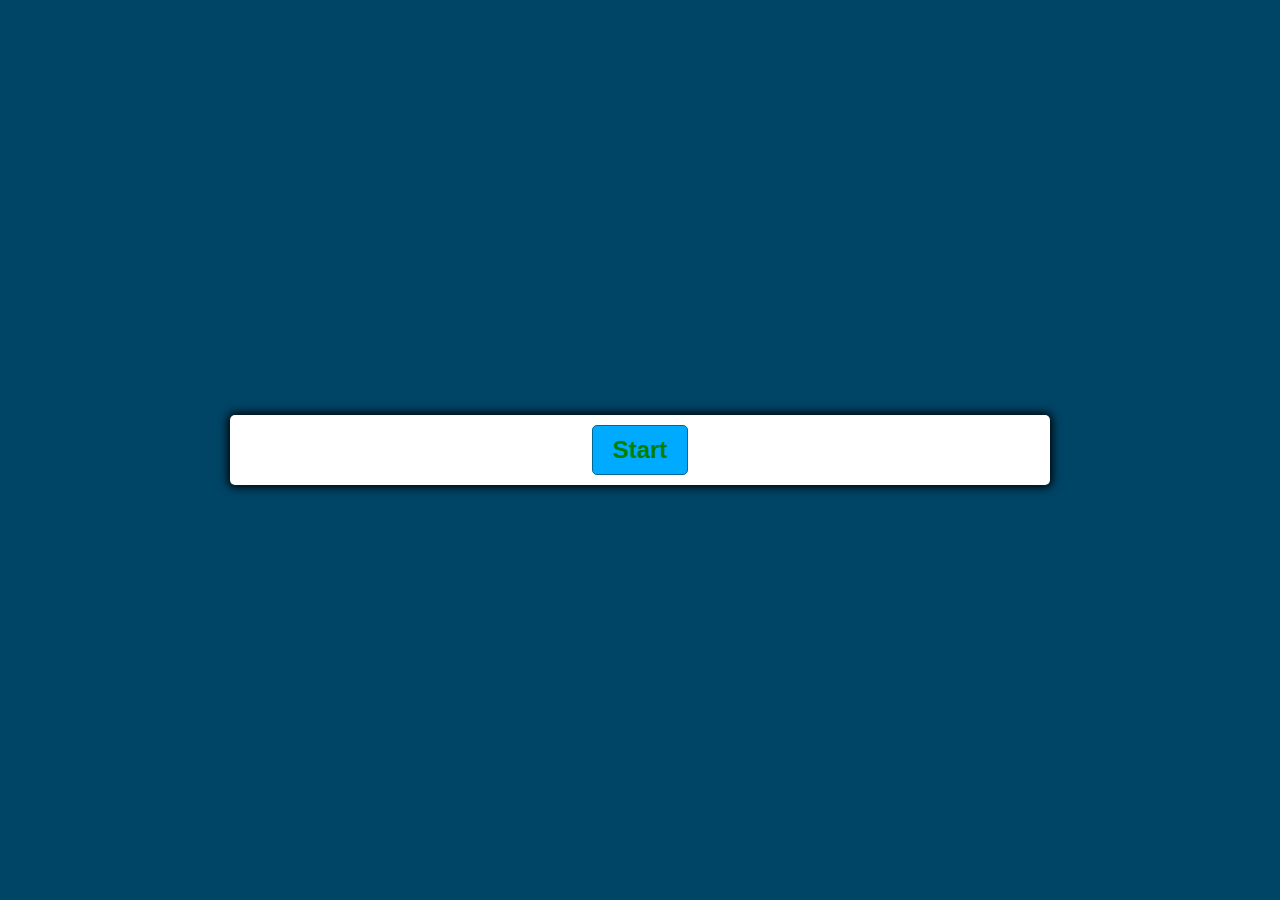
<file: htmlquiz/index.html>
<!-- <html lang="en">

<head>
        <meta charset="UTF-8">
        <meta name="viewport" content="width=device-width, initial-scale=1.0">
        <title>Document</title>
        <link rel="stylesheet" href="app.css">
</head>

<body>
        <div class="container">
                <div id="question-container" class="hide">
                        <div id="answer-buttons" class="btn-grid">
                                <button class="btn">Answer 1</button>
                                <button class="btn">Answer 2</button>
                                <button class="btn">Answer 3</button>
                                <button class="btn">Answer 4</button>
                        </div>
                </div>
                <div class="controls">
                        <button id="start-btn" class="start-btn btn">Start</button>
                        <button id="next-btn" class="next-btn btn hide">Next</button>
                </div>
        </div>
        <div class="score">
                <span id="right-answer"></span>

        </div>
        <script src="script.js"></script>

</body>

</html> -->

<html lang="en">

<head>
        <meta charset="UTF-8">
        <meta name="viewport" content="width=device-width, initial-scale=1.0">
        <title>Document</title>
        <link rel="stylesheet" href="app.css">
</head>

<body>
        <div class="container">
                <div id="question-container" class="hide">
                        <div id="question"></div> <!-- Added question element -->
                        <div id="answer-buttons" class="btn-grid">
                                <button class="btn">Answer 1</button>
                                <button class="btn">Answer 2</button>
                                <button class="btn">Answer 3</button>
                                <button class="btn">Answer 4</button>
                        </div>
                </div>
                <div class="controls">
                        <button id="start-btn" class="start-btn btn">Start</button>
                        <button id="next-btn" class="next-btn btn hide">Next</button>
                </div>
        </div>
        <div class="score">
                <span id="right-answer"></span>
        </div>
        <script src="script.js"></script>
</body>

</html>
</file>
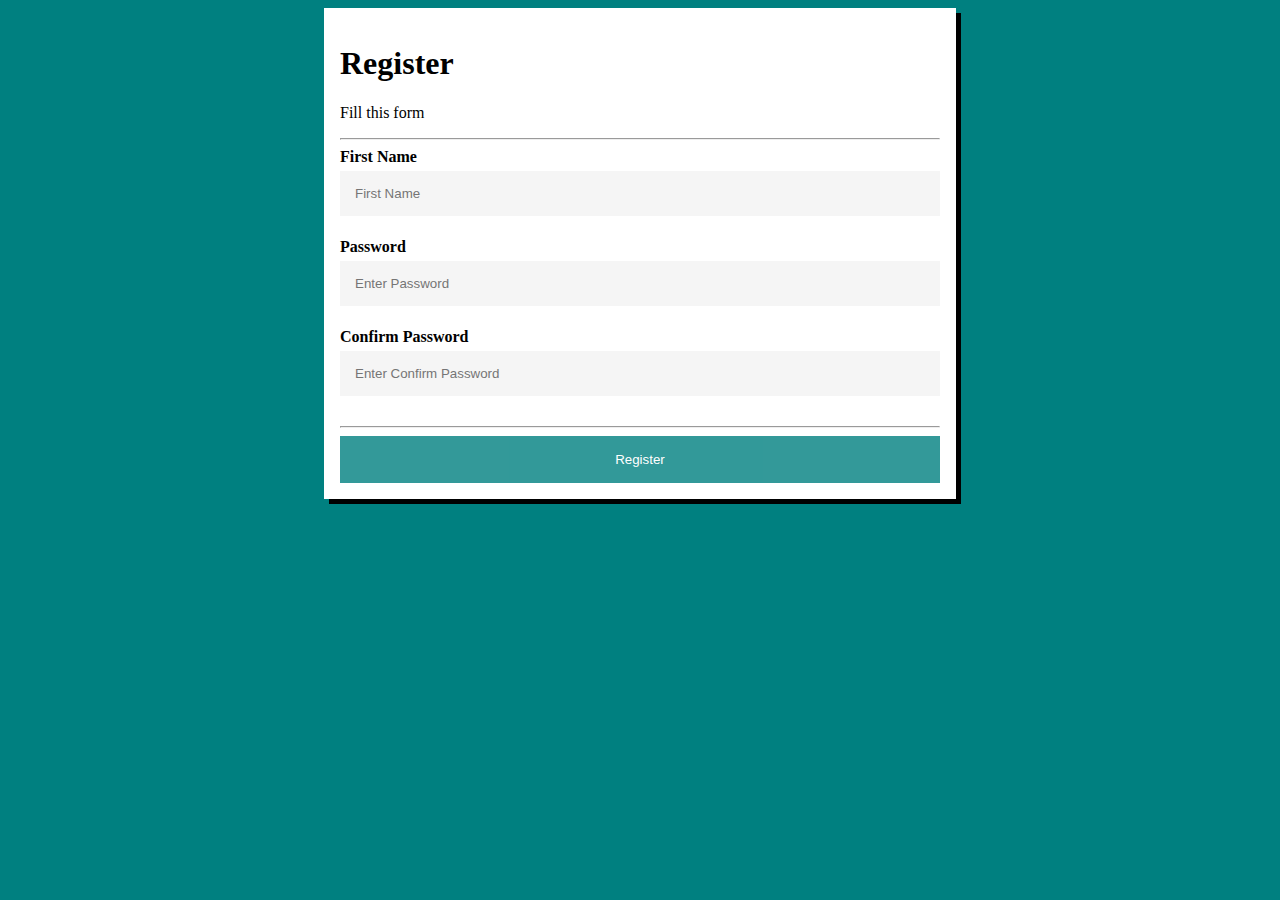
<file: registration/index.html>
<html lang="en">

<head>
        <meta charset="UTF-8">
        <meta name="viewport" content="width=device-width, initial-scale=1.0">
        <title>Document</title>
        <link rel="stylesheet" href="app.css">
</head>

<body>
        <form action="">
                <div class="container">
                        <h1>Register</h1>
                        <p>Fill this form</p>
                        <hr>
                        <label for="fn"><b>First Name</b></label>
                        <input type="text" placeholder="First Name" name="fn" id="fn" required>

                        <label for="psw"><b>Password</b></label>
                        <input type="password" placeholder="Enter Password" name="psw" id="psw" required>

                        <label for="cpsw"><b>Confirm Password</b></label>
                        <input type="password" placeholder="Enter Confirm Password" name="cpsw" id="cpsw" required>

                        <hr>
                        <button type="submit" class="registerbtn">Register</button>
        </form>
        </div>
</body>

</html>
</file>
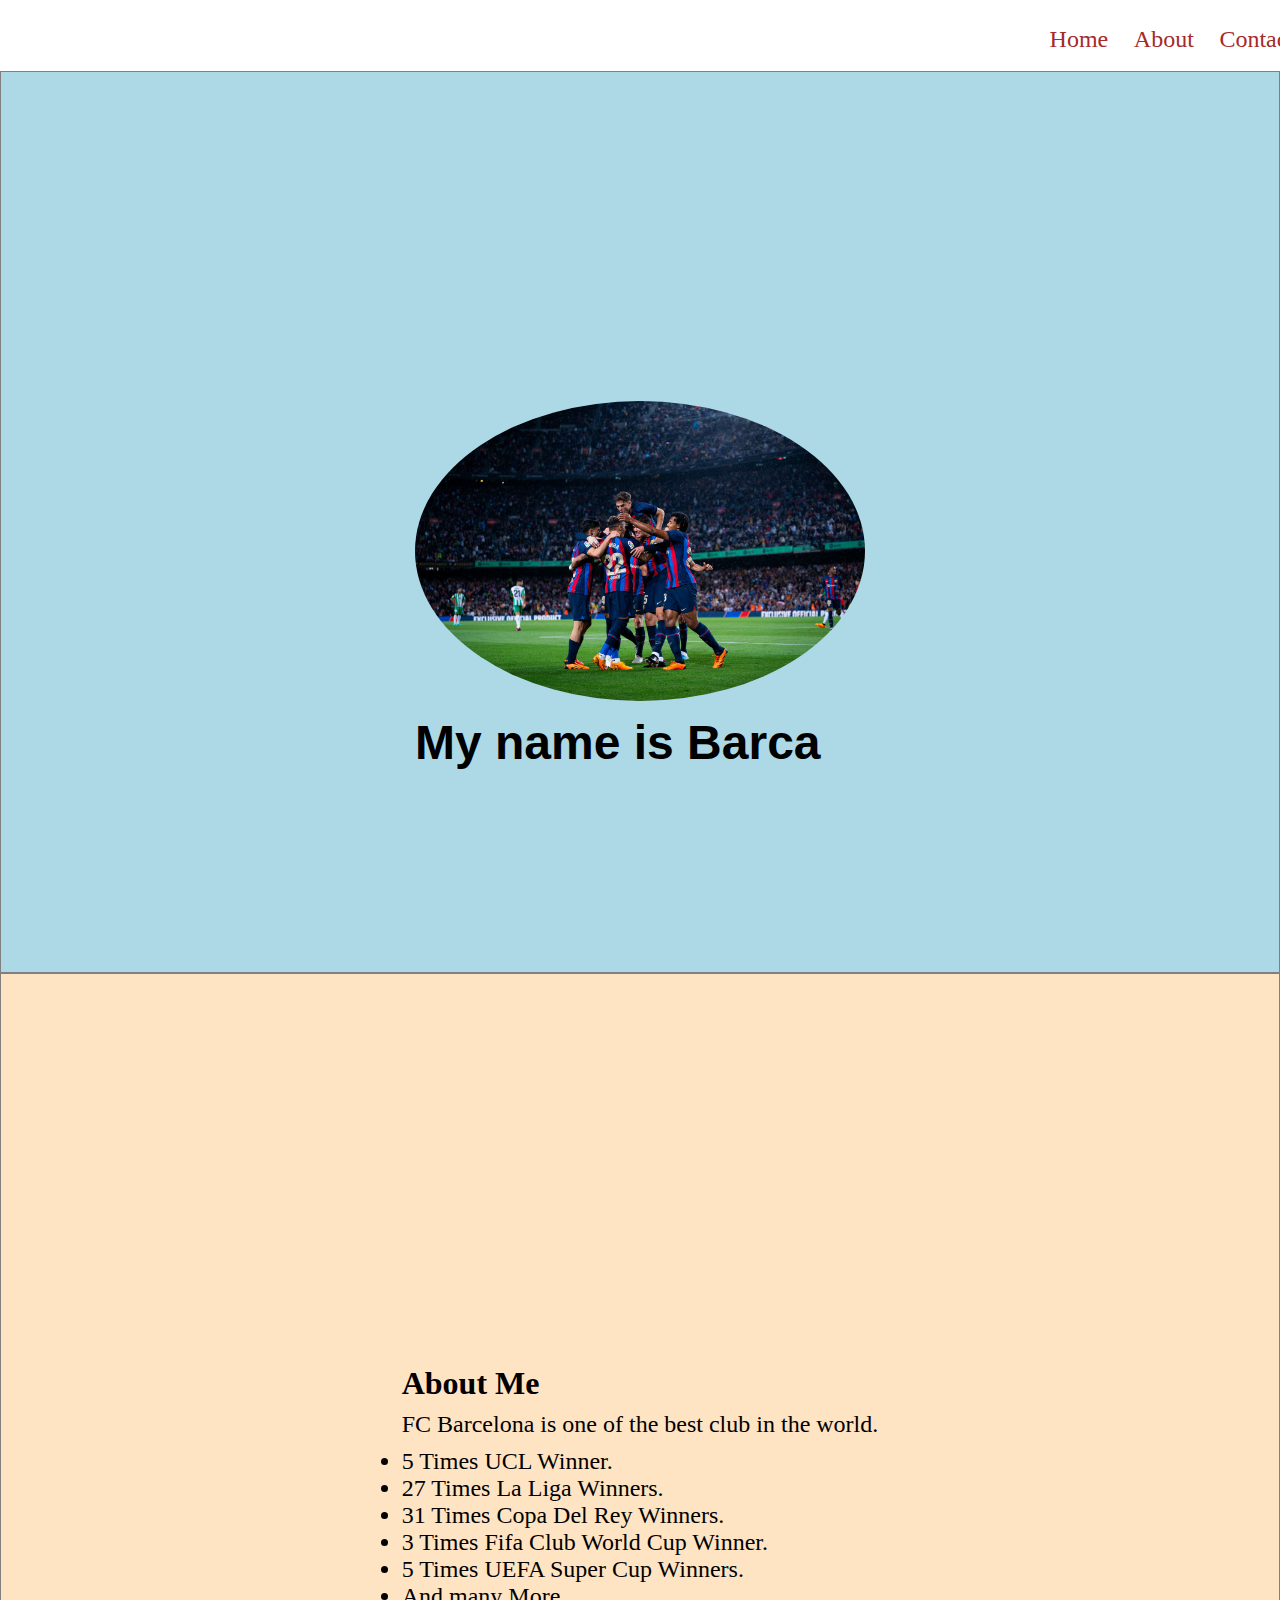
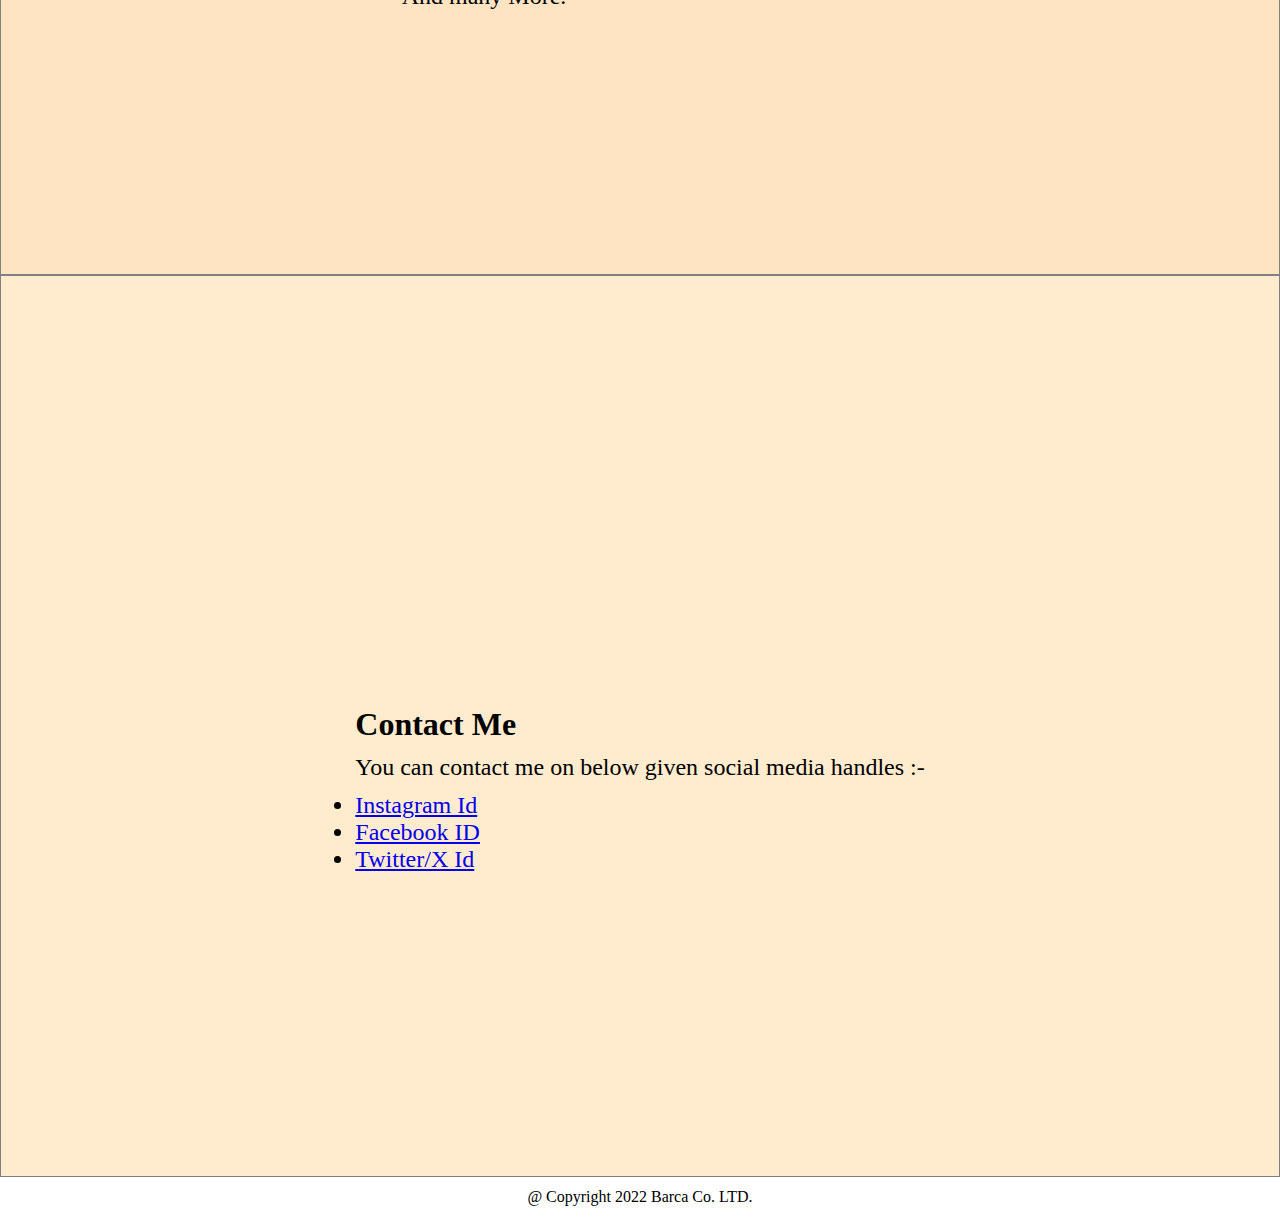
<file: 29-5-24.html>
<html>

<head>
        <u>
                <title>Time - Pass</title>
        </u>
        <link rel="stylesheet" href="css.css">
</head>

<body>
        <header>
                <nav>
                        <ul>
                                <li><a href="#intro">Home</a></li>
                                <li><a href="#about">About</a></li>
                                <li><a href="#contact">Contact</a></li>

                        </ul>
                </nav>
        </header>
        <main>
                <section id="intro">
                        <div class="Container">
                                <img src="Barca.jpg" alt="Barca Image">
                                <h2>My name is Barca</h2>
                        </div>
                </section>

                <section id="about">
                        <div class="Container">
                                <h1>About Me</h1>
                                <p>FC Barcelona is one of the best club in the world.</p>
                                <ul>
                                        <li>5 Times UCL Winner.</li>
                                        <li>27 Times La Liga Winners.</li>
                                        <li>31 Times Copa Del Rey Winners.</li>
                                        <li>3 Times Fifa Club World Cup Winner.</li>
                                        <li>5 Times UEFA Super Cup Winners.</li>
                                        <li>And many More.</li>
                                </ul>
                        </div>
                </section>

                <section id="contact">
                        <div class="Container">
                                <h1>Contact Me</h1>
                                <p>You can contact me on below given social media handles :-</p>
                                <ul>
                                        <li><a href="https://www.instagram.com/fcbarcelona/">Instagram Id</a></li>
                                        <li><a href="https://www.facebook.com/fcbarcelona/">Facebook ID</a></li>
                                        <li><a href="https://x.com/fcbarcelona">Twitter/X Id</a></li>
                                </ul>
                        </div>
                </section>
        </main>
        <footer>
                <p>@ Copyright 2022 Barca Co. LTD.</p>
        </footer>
</body>

</html>
</file>
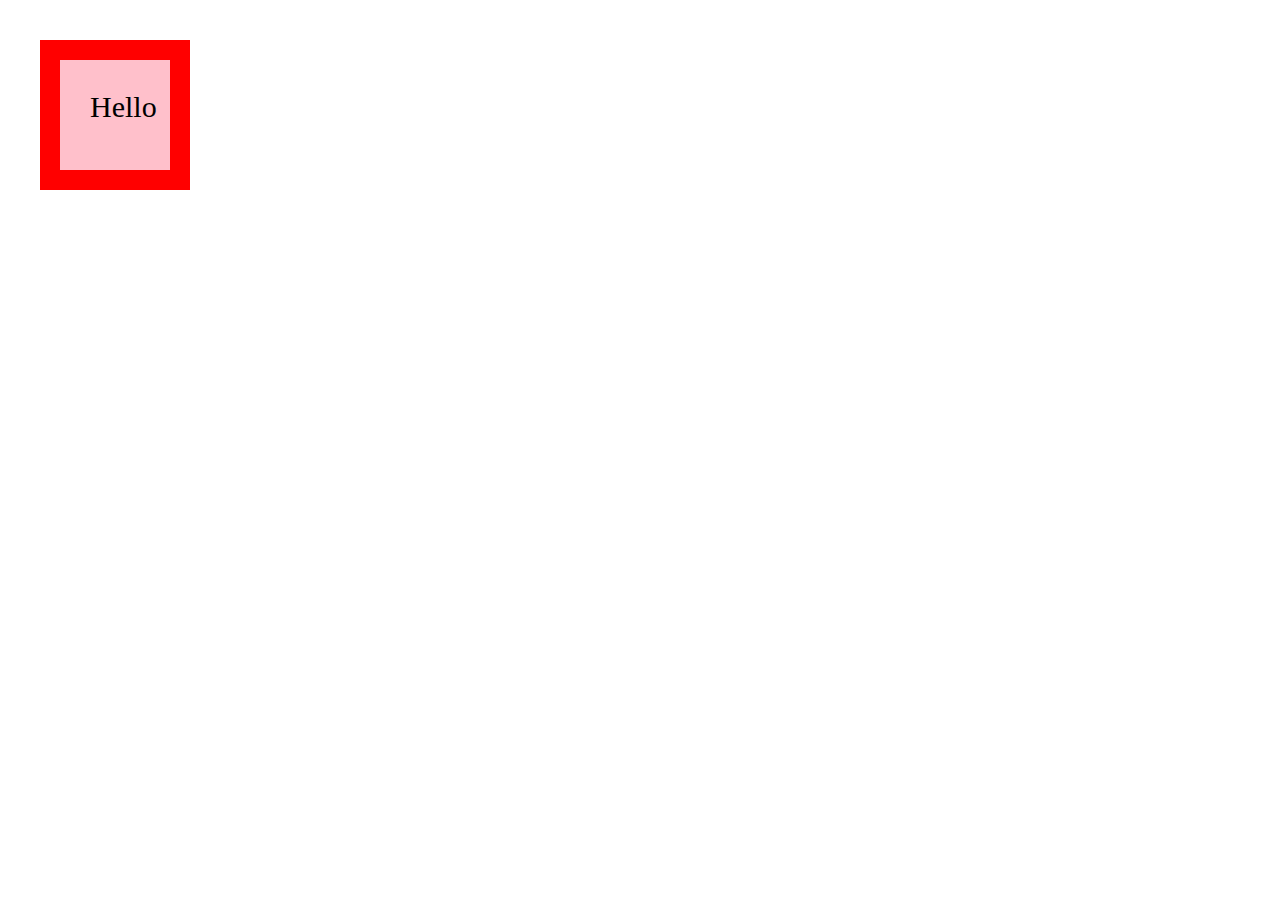
<file: demo.html>
<html lang="en">
<head>
        <meta charset="UTF-8">
        <meta name="viewport" content="width=device-width, initial-scale=1.0">
        <title>CSS BOX MODEL</title>
        <style>
                body{
                        margin: 0;
                        padding: 0;
                        font-size: 30px;
                }
                .box{
                        background-color: pink;
                        border: 20px solid red;
                        padding: 30px;
                        margin: 40px;
                        height: 50px;
                        width: 50px;
                }

        </style>
</head>
<body>
        <div class="box">Hello</div>
        
</body>
</html>
</file>
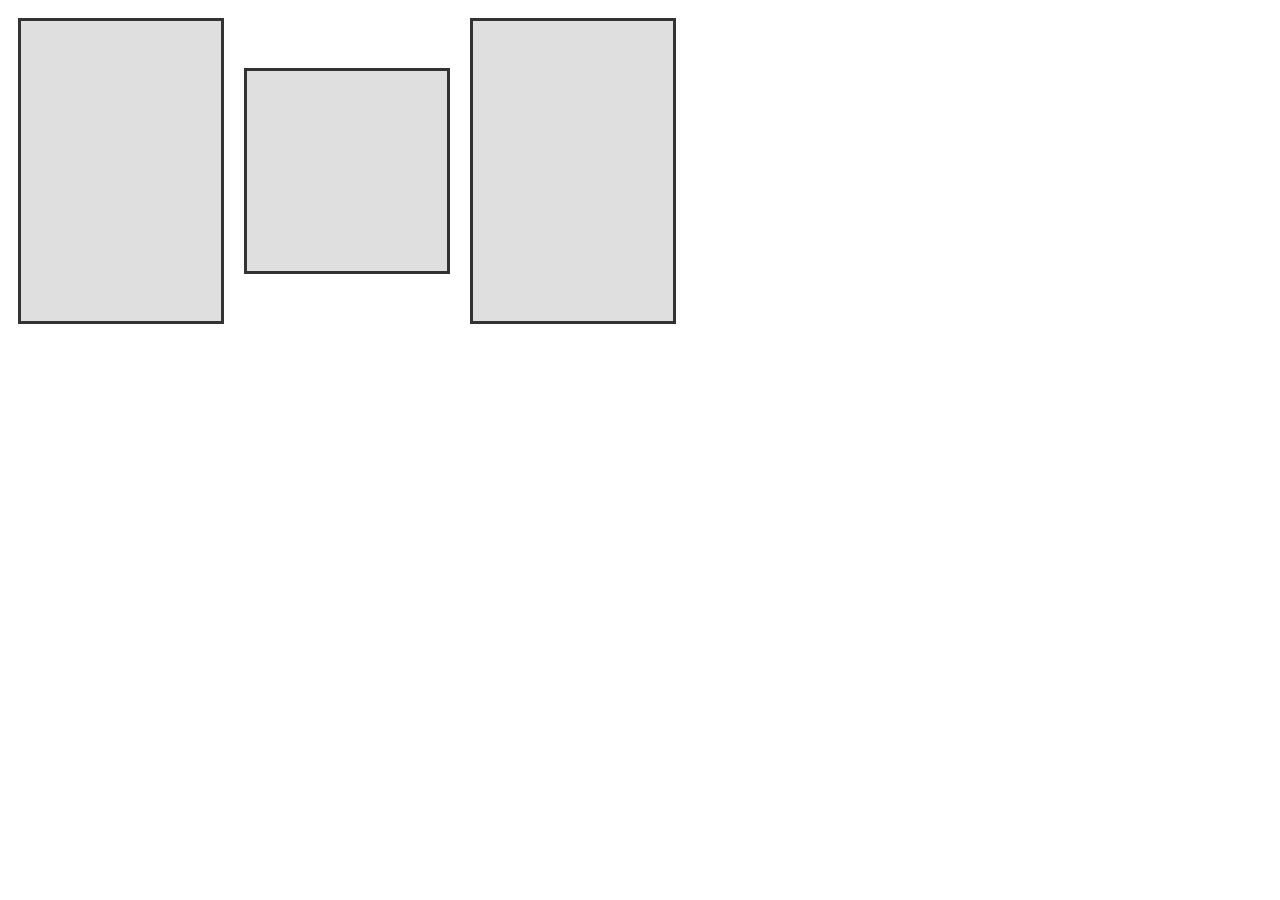
<file: index2.html>
<html lang="en">

<head>
        <meta charset="UTF-8">
        <meta name="viewport" content="width=device-width, initial-scale=1.0">
        <title>FlexBox Example</title>
        <link rel="stylesheet" href="style2.css">
</head>

<body>
        <div class="flexbox-container">
                <div class="flexbox-item flexbox-item-1">
                </div>

                <div class="flexbox-item flexbox-item-2">
                </div>
                
                <div class="flexbox-item flexbox-item-3">
                </div>
               
        </div>

</body>

</html>
</file>
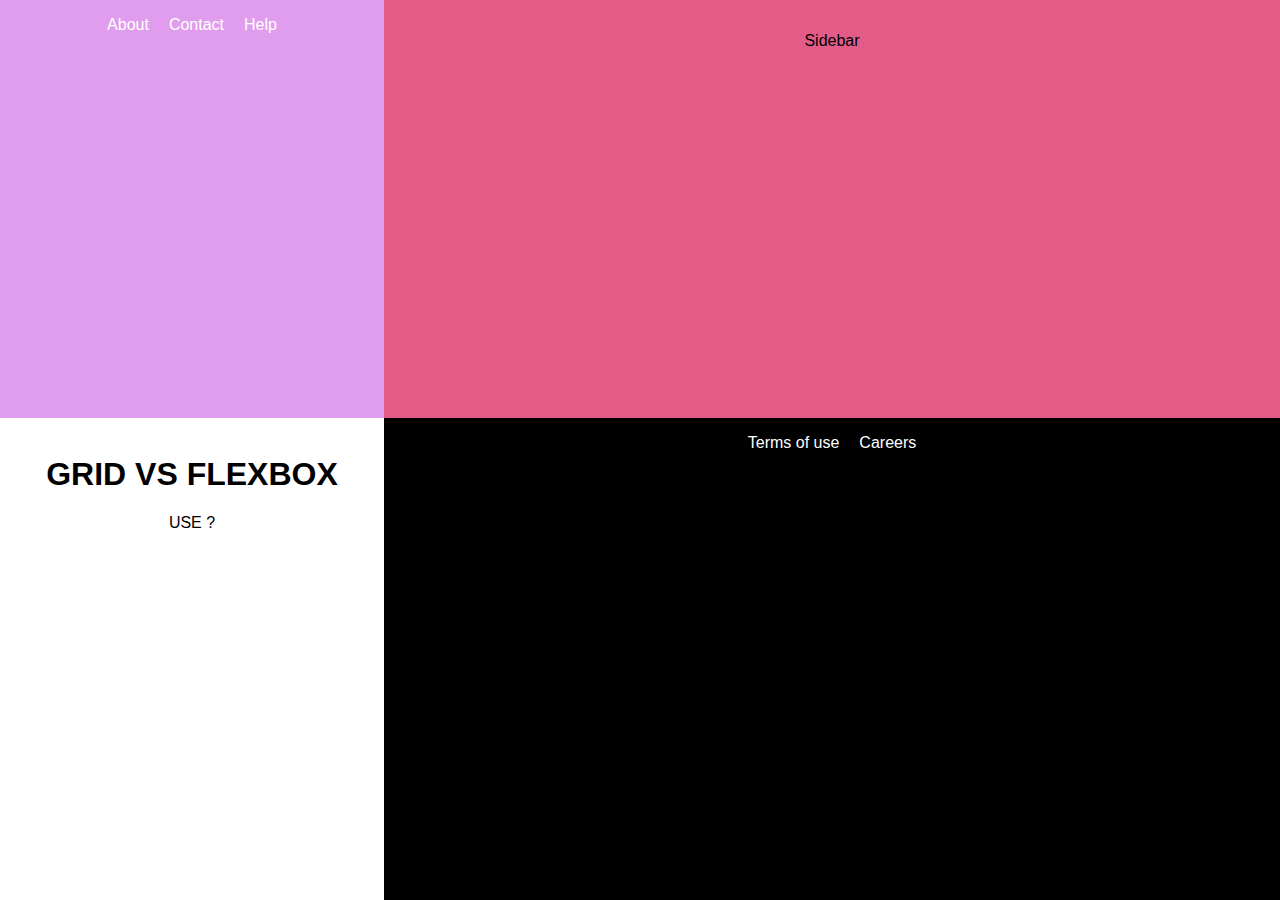
<file: index4.html>
<html lang="en">
<head>
        <meta charset="UTF-8">
        <meta name="viewport" content="width=device-width, initial-scale=1.0">
        <title>css grid vs flexbox</title>
        <link rel="stylesheet" href="style4.css">
</head>
<body>
        <header>
                <ul class="navigation-list">
                        <li class="navigation-item"><a href="#">About</a></li>
                        <li class="navigation-item"><a href="#">Contact</a></li>
                        <li class="navigation-item"><a href="#">Help</a></li>
                </ul>
        </header>
        <aside>
                <p>Sidebar</p>
        </aside>
        <main>
                <h1>GRID VS FLEXBOX</h1>
                <p>USE ?</p>
        </main>
        <footer>
                <ul class="navigation-list">
                        <li class="navigation-item"><a href="#">Terms of use</a></li>
                        <li class="navigation-item"><a href="#">Careers</a></li>
                </ul>
        </footer>
</body>
</html>
</file>
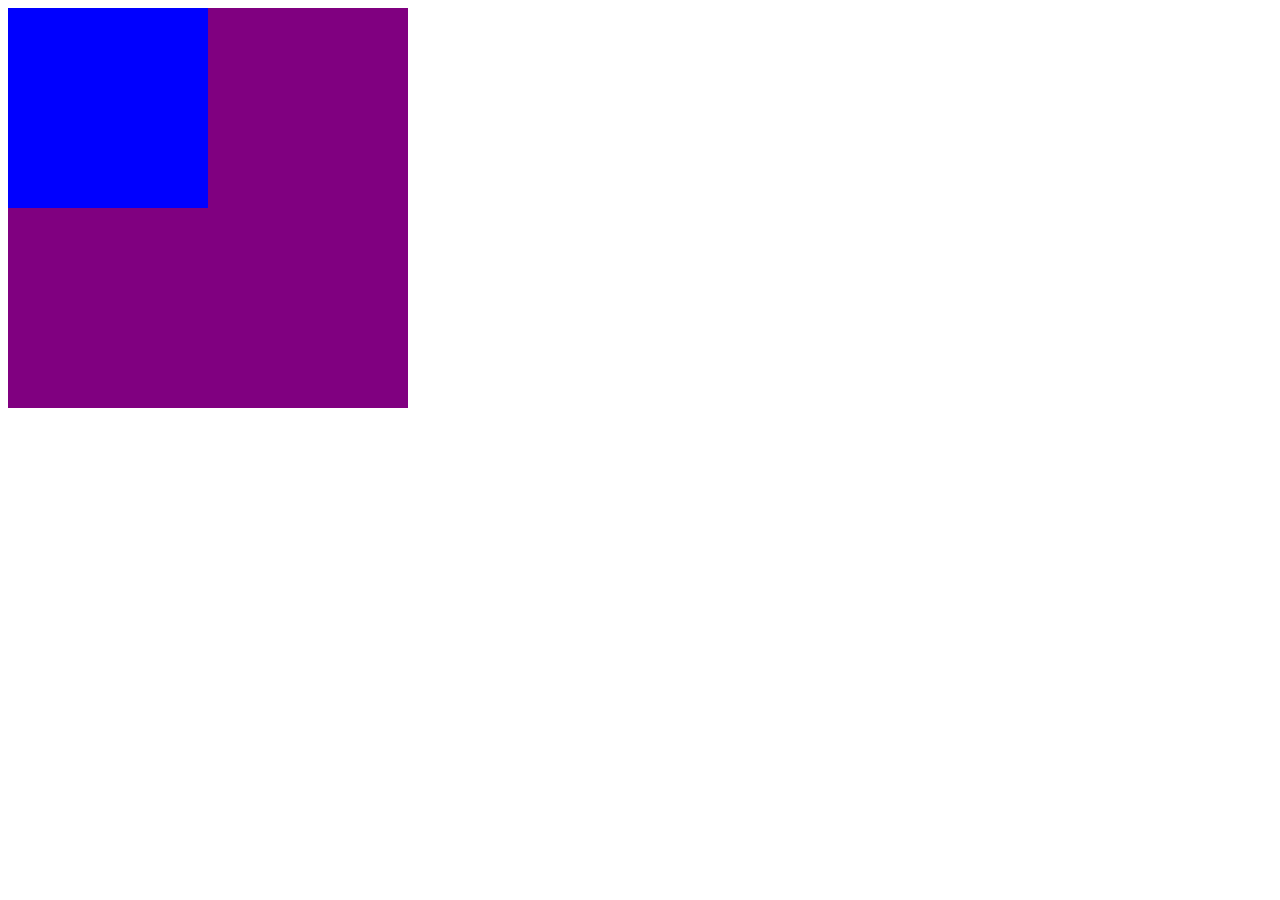
<file: index6.html>
<html lang="en">
<head>
        <meta charset="UTF-8">
        <meta name="viewport" content="width=device-width, initial-scale=1.0">
        <title>CSS ANIMATION</title>
        <style>
                .parent{
                        background-color: purple;
                        height: 400px;
                        width: 400px;
                }

                .child{
                        background-color: blue;
                        height: 50%;
                        width: 50%;
                }

                .parent:hover .child{
                        background-color: blue;
                        animation-name: example;
                        animation-duration: 1s;
                        animation-timing-function: ease-in;
                        animation-fill-mode: forwards;
                }

                @keyframes example{
                        0%{
                                transform: translateX(0%);
                        }
                        25%{
                                transform: translateX(100%);
                        }
                        50%{
                                transform: translateX(100%) translateY(100%);
                        }
                        75%{
                                transform: translateY(100%);
                        }
                        100%{
                                transform: translateY(0%);
                        }
                }


        </style>
</head>
<body>
        <div class="parent">
                <div class="child"></div>
        </div>
</body>
</html>
</file>
<file: htmlquiz/app.css>
:root {
        --hue-neutral: 200;
        --hue-wrong: 0;
        --hue-correct: 145;
    }
    
    body {
        --hue: var(--hue-neutral);
        padding: 0;
        margin: 0;
        display: flex;
        width: 100vw;
        height: 100vh; /* Changed from 100vw to 100vh for height */
        justify-content: center;
        align-items: center;
        background-color: hsl(var(--hue), 100%, 20%);
    }

    body.correct {
        --hue: var(--hue-correct);
        background-color: hsl(var(--hue), 100%, 20%); /* Added background-color to apply the new hue */
    }
    
    body.wrong {
        --hue: var(--hue-wrong);
        background-color: hsl(var(--hue), 100%, 20%); /* Added background-color to apply the new hue */
    }
    
    .container {
        width: 800px;
        max-width: 80%;
        background-color: white;
        border-radius: 5px;
        padding: 10px;
        box-shadow: 0 0 10px 2px;
    }
    
    .btn-grid {
        display: grid;
        grid-template-columns: repeat(2, auto);
        gap: 10px;
        margin: 20px 0;
    }
    
    .btn {
        border: 1px solid hsl(var(--hue-neutral), 100%, 30%);
        background-color: hsl(var(--hue-neutral), 100%, 50%);
        border-radius: 5px;
        padding: 5px 10px;
        color: green;
        outline: none;
        cursor: pointer;
    }
    
    .btn:hover {
        border-color: black;
    }

    .start-btn,
    .next-btn{
        font-size: 1.5rem;
        font-weight: bold;
        padding: 10px 20px;
        cursor: pointer;
    }

    .controls{
        display: flex;
        justify-content: center;
        align-items: center;
    }

    .hide{
        display: none;
    }
</file>
<file: registration/app.css>
body{
        background-color: teal;
}

*{
        box-sizing: border-box;

}

.container{
        margin: auto;
        width: 50%;
        padding: 16px;
        background-color: white;
        box-shadow: 5px 5px 0px rgba(0, 0, 0, 7);
}

input[type="text"],
input[type="password"]{
        width: 100%;
        padding: 15px;
        margin: 5px 0 22px 0;
        display: inline-block;
        border: none;
        background: whitesmoke;
}

input[type="text"]:focus,
input[type="password"]:focus{
        background-color: aqua;
        outline: none;
}

.registerbtn{
        background-color: teal;
        color: white;
        padding: 16px;
        border: none;
        cursor: pointer;
        width: 100%;
        margin: auto;
        opacity: 0.8;

}

.registerbtn:hover{
        opacity: 1;
        background-color: brown;
}
</file>
<file: css.css>
*{
        padding: 0;
        margin: 0;
}

header{
        height: 45px;
}

header nav ul{
        display: flex;
        margin-left: 80%;
        list-style: none;
}

header nav ul li{
        padding-left: 10%;
}

header a{
        text-decoration: none;
        color: brown;
}

section{
        height: 100vh;
        border: 1px solid gray;
        display: flex;
        justify-content: center;
        align-items: center;
}

.Container{
        margin-top: 10%;
}

.Container img{
        height: 300px;
        border-radius: 50%;
}

.Container h2{
        margin-top: 3%;
        font-size: 3em;
        font-family: 'Lucida Sans', 'Lucida Sans Regular', 'Lucida Grande', 'Lucida Sans Unicode', Geneva, Verdana, sans-serif;
}

.Container p,ul{
        margin-top: 2%;
        font-size: 1.5rem;
}

footer{
        line-height: 40px;
        display: flex;
        justify-content: center;
        font-size: 1rem;
}

#intro{
        background-color:lightblue;
}

#about{
        background-color: bisque;
}

#contact{
        background-color: blanchedalmond;
}
</file>
<file: style2.css>
.flexbox-container{
        display: flex;
        /* justify-content: space-between;
        align-items: center; */
        flex-direction: row;
        
}

.flexbox-item{
        width: 200px;
        margin: 10px;
        border: 3px solid #333;
        background-color: #dfdfdf;
}

.flexbox-item-1{
        min-height: 100px;
        flex-shrink: 0;
}

.flexbox-item-2{
        min-height: 200px;
        align-self: center;
}

.flexbox-item-3{
        min-height: 300px;
}
</file>
<file: style4.css>
*{
        box-sizing: border-box;
}

body{
        font-family: sans-serif;
        margin: 0;
        display: grid;
        grid-template-columns: 30% auto;
}



header,aside,main,footer{
        padding: 16px;
        text-align: center;
}

header{
        background: #e19ded;
        grid-template-rows: 60px;
}

aside{
        background: #e35c88;
        grid-template-rows: auto;
}

footer{
        background: black;
        grid-template-rows: 60px;
}

.navigation-list{
        list-style: none;
        margin: 0;
        padding: 0;
        display: flex;
        justify-content: center;
        align-self:center;
        height: 100%;
}

.navigation-item{
        margin: 0 10px;
}

.navigation-item a{
        text-decoration: none;
        color: white;
}

.navigation-item a :hover,
.navigation-item a :active{
        color: #fa923f;
}
</file>
